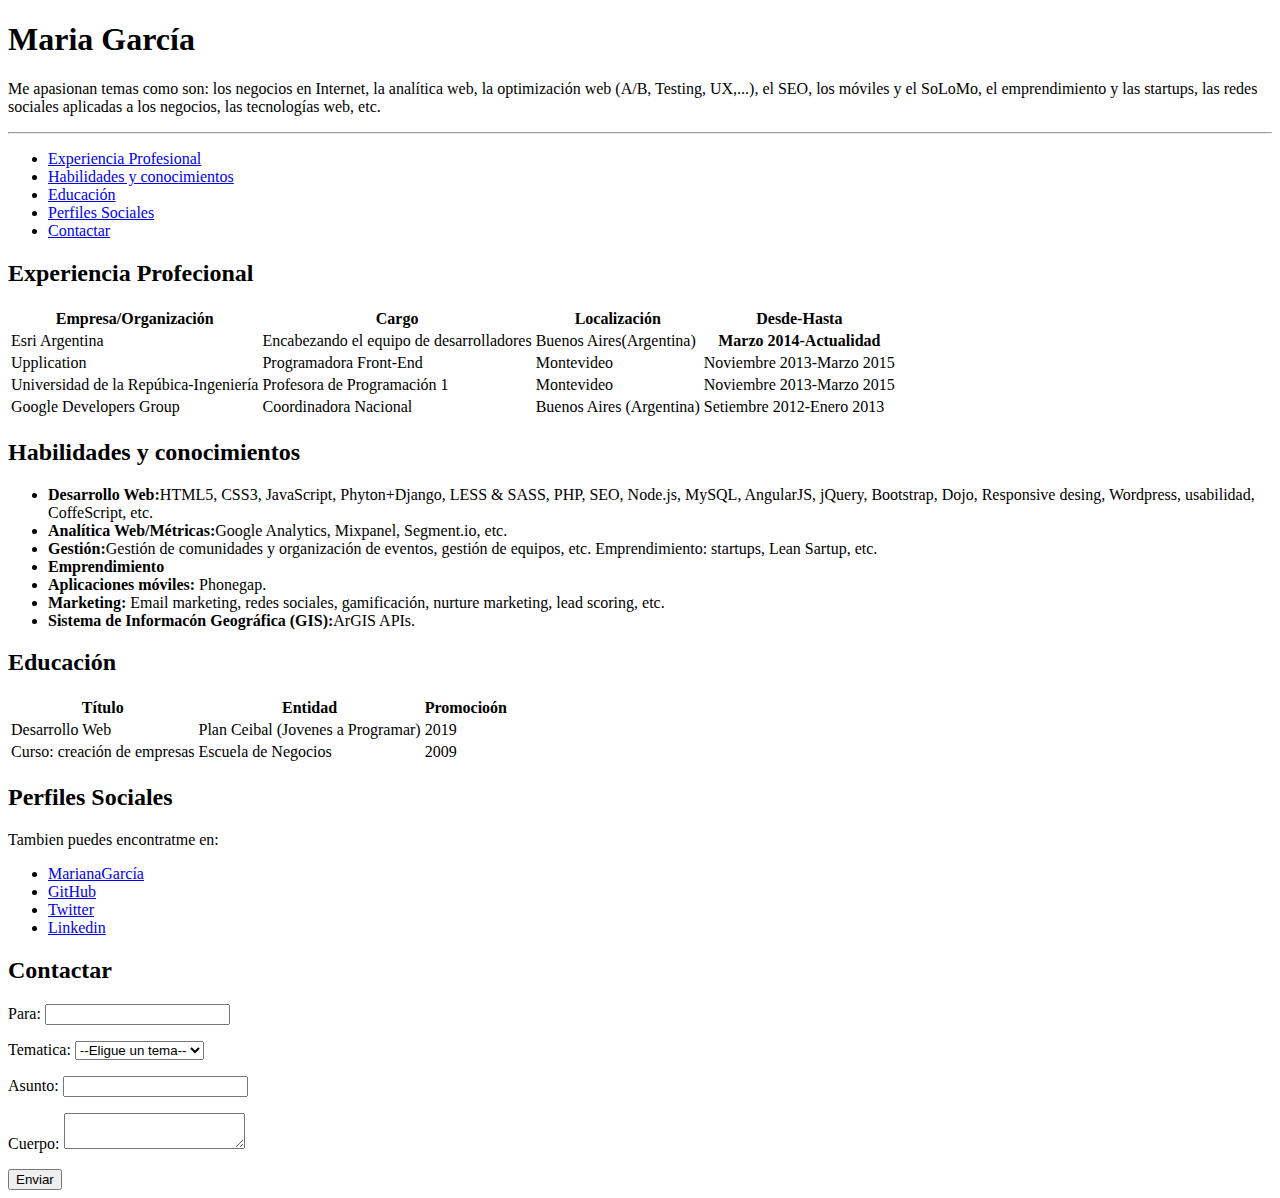
<file: Cv.html>
<!DOCTYPE html>
<html lang="en">
<head>
    <meta charset="UTF-8">
    <meta name="viewport" content="width=device-width, initial-scale=1.0">
    <title>Document</title>
</head>
<body>
    <h1>Maria García</h1>
    <p>Me apasionan temas como son: los negocios en Internet, la analítica web, la optimización web (A/B, Testing, UX,...), el SEO, los móviles y el SoLoMo, el emprendimiento y las startups, las redes sociales aplicadas a los negocios, las tecnologías web, etc.</p>
    <hr>
    <ul>
        <li><a href="#Experiencia Profesional">Experiencia Profesional</a></li>
        <li><a href="#Habilidades y conocimientos">Habilidades y conocimientos </a></li>
        <li><a href="#Educación">Educación</a></li>
        <li><a href="#Perfiles Sociales">Perfiles Sociales</a></li>
        <li><a href="#Contactar">Contactar</a></li>
    </ul>
    <div id="Experiencia Profesional">
        <h2> Experiencia Profecional</h2>
    <table>
        <thead>
            <tr>
                <th>Empresa/Organización </th>
                <th>Cargo</th>
                <th>Localización</th>
                <th>Desde-Hasta</th>
            </tr>
        </thead>
        <tr>
            <td>Esri Argentina</td>
            <td>Encabezando el equipo de desarrolladores</td>
            <td>Buenos Aires(Argentina)</td>
            <th>Marzo 2014-Actualidad</th>
        </tr>
        <tr>
            <td>Upplication</td>
            <td>Programadora Front-End</td>
            <td>Montevideo</td>
            <td>Noviembre 2013-Marzo 2015</td>
        </tr>
        <tr>
            <td> Universidad de la Repúbica-Ingeniería</td>
            <td>Profesora de Programación 1  </td>
            <td>Montevideo</td>
            <td>Noviembre 2013-Marzo 2015</td>
        </tr>
        <tr>
            <td> Google Developers Group </td>
            <td> Coordinadora Nacional</td>
            <td> Buenos Aires (Argentina)</td>
            <td>Setiembre 2012-Enero 2013</td>
        </tr>
    </table>
    </div>
    <div id="Habilidades y conocimientos">
        <h2>Habilidades y conocimientos</h2>
        <ul>
            <li><strong>Desarrollo Web:</strong>HTML5, CSS3, JavaScript, Phyton+Django, LESS & SASS, PHP, SEO, Node.js, MySQL, AngularJS, jQuery, Bootstrap, Dojo, Responsive desing, Wordpress, usabilidad, CoffeScript, etc.</li>
            <li><strong>Analítica Web/Métricas:</strong>Google Analytics, Mixpanel, Segment.io, etc.</li>
            <li><strong>Gestión:</strong>Gestión de comunidades y organización de eventos, gestión de equipos, etc.
                Emprendimiento: startups, Lean Sartup, etc.</li>
            <li><strong>Emprendimiento</strong></li>
            <li><strong>Aplicaciones móviles:</strong> Phonegap.</li>
            <li><strong>Marketing:</strong> Email marketing, redes sociales, gamificación, nurture marketing, lead scoring, etc.</li>
            <li><strong>Sistema de Informacón Geográfica (GIS):</strong>ArGIS APIs.</li>
        </ul>
    </div>
    <div id="Educación">
        <h2>Educación</h2>
    <table>
        <thead>
        <tr>
            <th>Título</th>
            <th>Entidad</th>
            <th>Promocioón</th>
        </tr>
    </thead>
    <tr>
        <td>Desarrollo Web </td>
        <td>Plan Ceibal (Jovenes a Programar)</td>
        <td>2019</td>
    </tr>
    <tr>
        <td> Curso: creación de empresas</td>
        <td>Escuela de Negocios</td>
        <td>2009</td>
    </tr>
    </table>
 </div>
 <div id="Perfiles Sociales">
    <h2>Perfiles Sociales</h2>
    <p>Tambien puedes encontratme en:</p>
    <ul>
        <li><a href="MarianaGarcía">MarianaGarcía</a></li>
        <li><a href="GitHub">GitHub</a></li>
        <li><a href="Twitter">Twitter</a></li>
        <li><a href="Linkedin">Linkedin</a></li>
    </ul>
 </div>
 <div id="Contactar">
    <h2>Contactar</h2>
    <p>Para:
        <input type="text" name="Para">
    </p>
    <p>Tematica:
        <select name="Eligue un tema" id="--Eligue un tema--">
            <option value="--Eligue un tema--">--Eligue un tema--</option>
            <option value="Consulta">Consulta</option>
            <option value="Propuesta">Propuesta</option>
            <option value="Reporte">Reporte</option>
            <option value="Otro">Otro</option>
        </select>
    </p>
    <p>Asunto:
        <input type="text" name="Asunto">
    </p>
    <p>Cuerpo: <textarea></textarea></p>
    <input type="submit" value="Enviar" >
 </div>
    
</body>
</html>
</file>
